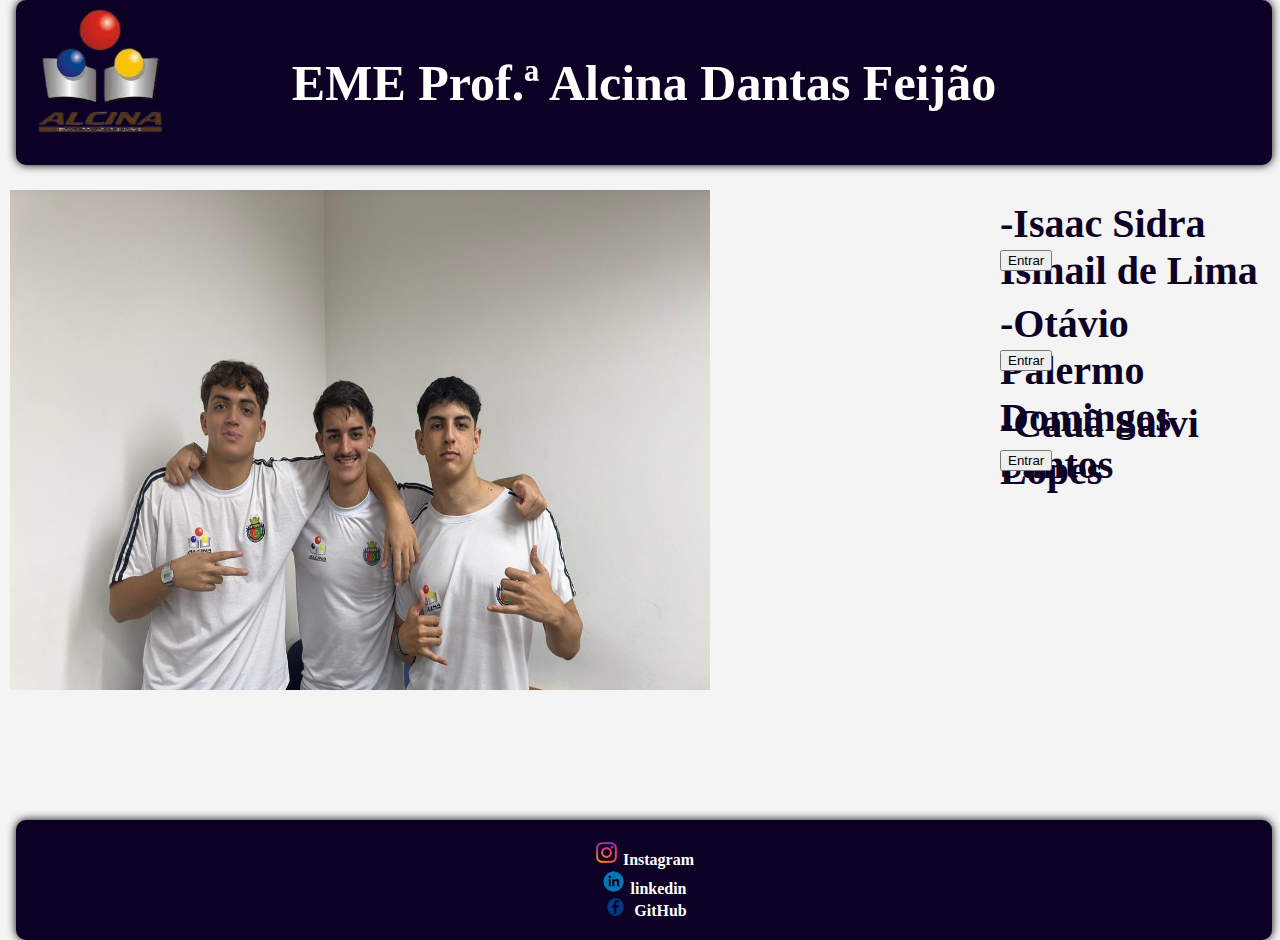
<file: index.html>
<!DOCTYPE html>
<!--
Data: 29/04
Nome:Isaac Sidra Ismail de Lima                              nº:  16    Turma: 3A
Nome:Otavio palermo                                          nº:  28
Nome:Caua Salvi Lopes                                        nº:  04
-->
<html lang="pt-BR">
<head>
    <meta charset="UTF-8">
    <meta name="viewport" content="width=device-width, initial-scale=1.0">
    <title>Portifolio</title>
    <link rel="stylesheet" href="styles.css">
</head>
<body>

    <header class="cabecalho">
        <h1>EME Prof.ª Alcina Dantas Feijão</h1>
    </header>

    <header>
        <img class="cabecalhoimg" src="img/cina.png">
    </header>

    <header>
        <img class="trioimg" src="img/trio.png">
    </header>

 
        <header>
    <h2 class="nomeI">-Isaac Sidra Ismail de Lima</h2>
    <a class="botaoI" href="portfolioI/index.html"><input type="button" value="Entrar"></a>
    </header>
 
    
   <header>
    <h2 class="nomeO">-Otávio Palermo Domingos Santos</h2>
    <a class="botaoO" href="portfolioO/index.html"><input type="button" value="Entrar"></a>
   </header>

   <header>
    <h2 class="nomeC">-Cauã Salvi Lopes</h2>
    <a class="botaoC" href="portfolioC/index.html"><input type="button" value="Entrar"></a>
   </header>



    <header class="rodape">
        <a href="https://www.instagram.com/emealcinadantasfeijao/"> <img src="img/instalogo.png" style="width: 25px; height: 25px;"> Instagram</a><br>
        <a href="https://www.facebook.com/emealcina/?locale=pt_BR"> <img src="img/linlogo.png" style="width: 25px; height: 25px;"> linkedin</a><br>
        <a href="https://br.linkedin.com/in/cpd-alcina-90472478"> <img src="img/facelogo.png" style="width: 29px; height: 18px;"> GitHub</a>
    </header>
</body>
</html>
</file>
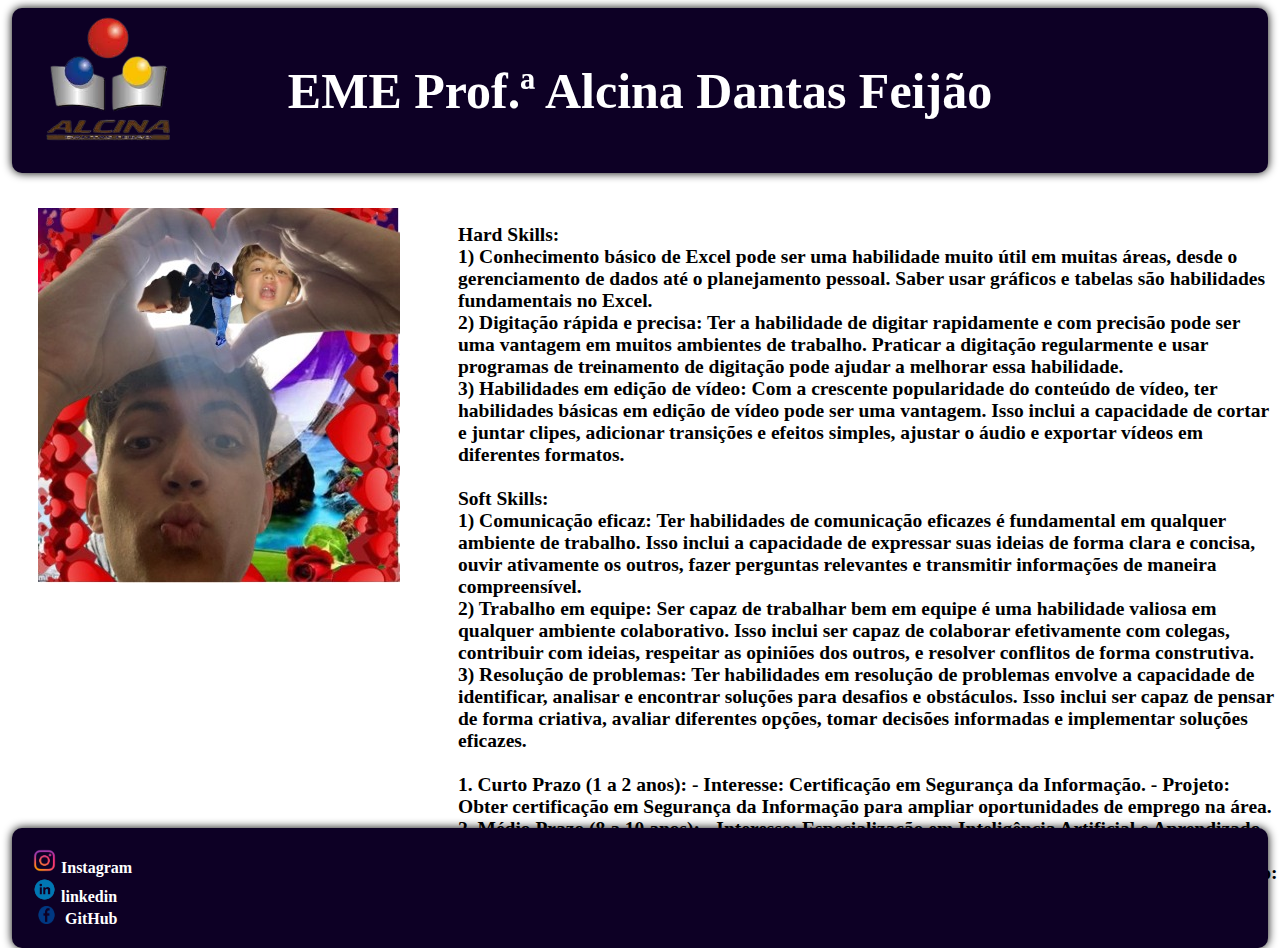
<file: portfolioI/index.html>
<!DOCTYPE html>
<!--
Data: 23/05
Nome:Isaac Sidra Ismail de Lima                              nº:  16    Turma: 3A
Nome:Otavio palermo                                          nº:  28
Nome:Caua Salvi Lopes                                        nº:  04
-->
<html lang="pt-BR">
<head>
    <meta charset="UTF-8">
    <meta name="viewport" content="width=device-width, initial-scale=1.0">
    <title>Portifolio</title>
    <link rel="stylesheet" href="styles.css">
</head>
<body>

    <header class="cabecalho">
        <h1>EME Prof.ª Alcina Dantas Feijão</h1>
    </header>

    <header>
        <img class="cabecalhoimg" src="../img/cina.png">
    </header>

    <header>
        <img class="imgi" src="img/fotoimagem.png">
    </header>

 <header class="txt1">
    <h2>Hard Skills:<br> 
        1) Conhecimento básico de Excel pode ser uma habilidade muito útil em muitas áreas, desde o gerenciamento de dados até o planejamento pessoal. Saber usar gráficos e tabelas são habilidades fundamentais no Excel.
       <br>2) Digitação rápida e precisa: Ter a habilidade de digitar rapidamente e com precisão pode ser uma vantagem em muitos ambientes de trabalho. Praticar a digitação regularmente e usar programas de treinamento de digitação pode ajudar a melhorar essa habilidade.
        <br>3) Habilidades em edição de vídeo: Com a crescente popularidade do conteúdo de vídeo, ter habilidades básicas em edição de vídeo pode ser uma vantagem. Isso inclui a capacidade de cortar e juntar clipes, adicionar transições e efeitos simples, ajustar o áudio e exportar vídeos em diferentes formatos.
        <br><br>
        Soft Skills:
        <br>1) Comunicação eficaz: Ter habilidades de comunicação eficazes é fundamental em qualquer ambiente de trabalho. Isso inclui a capacidade de expressar suas ideias de forma clara e concisa, ouvir ativamente os outros, fazer perguntas relevantes e transmitir informações de maneira compreensível.
        <br>2) Trabalho em equipe: Ser capaz de trabalhar bem em equipe é uma habilidade valiosa em qualquer ambiente colaborativo. Isso inclui ser capaz de colaborar efetivamente com colegas, contribuir com ideias, respeitar as opiniões dos outros, e resolver conflitos de forma construtiva.
        <br>3) Resolução de problemas: Ter habilidades em resolução de problemas envolve a capacidade de identificar, analisar e encontrar soluções para desafios e obstáculos. Isso inclui ser capaz de pensar de forma criativa, avaliar diferentes opções, tomar decisões informadas e implementar soluções eficazes. 
 <br><br>
        1. Curto Prazo (1 a 2 anos):
   - Interesse: Certificação em Segurança da Informação.
   - Projeto: Obter certificação em Segurança da Informação para ampliar oportunidades de emprego na área.

       <br> 2. Médio Prazo (8 a 10 anos):
   - Interesse: Especialização em Inteligência Artificial e Aprendizado de Máquina.
   - Projeto: Realizar cursos avançados para se tornar especialista em IA e ML.

       <br> 3. Longo Prazo (15 anos):
   - Interesse: Empreendedorismo em Tecnologia da Informação.
   - Projeto: Fundar uma empresa de tecnologia e liderar a inovação em soluções tecnológicas.
    </h2>
 </header>




    <header class="rodape">
        <a href="https://www.instagram.com/emealcinadantasfeijao/"> <img src="../img/instalogo.png" style="width: 25px; height: 25px;"> Instagram</a><br>
        <a href="https://www.facebook.com/emealcina/?locale=pt_BR"> <img src="../img/linlogo.png" style="width: 25px; height: 25px;"> linkedin</a><br>
        <a href="https://br.linkedin.com/in/cpd-alcina-90472478"> <img src="../img/facelogo.png" style="width: 29px; height: 18px;"> GitHub</a>
    </header>
</body>
</html>
</file>
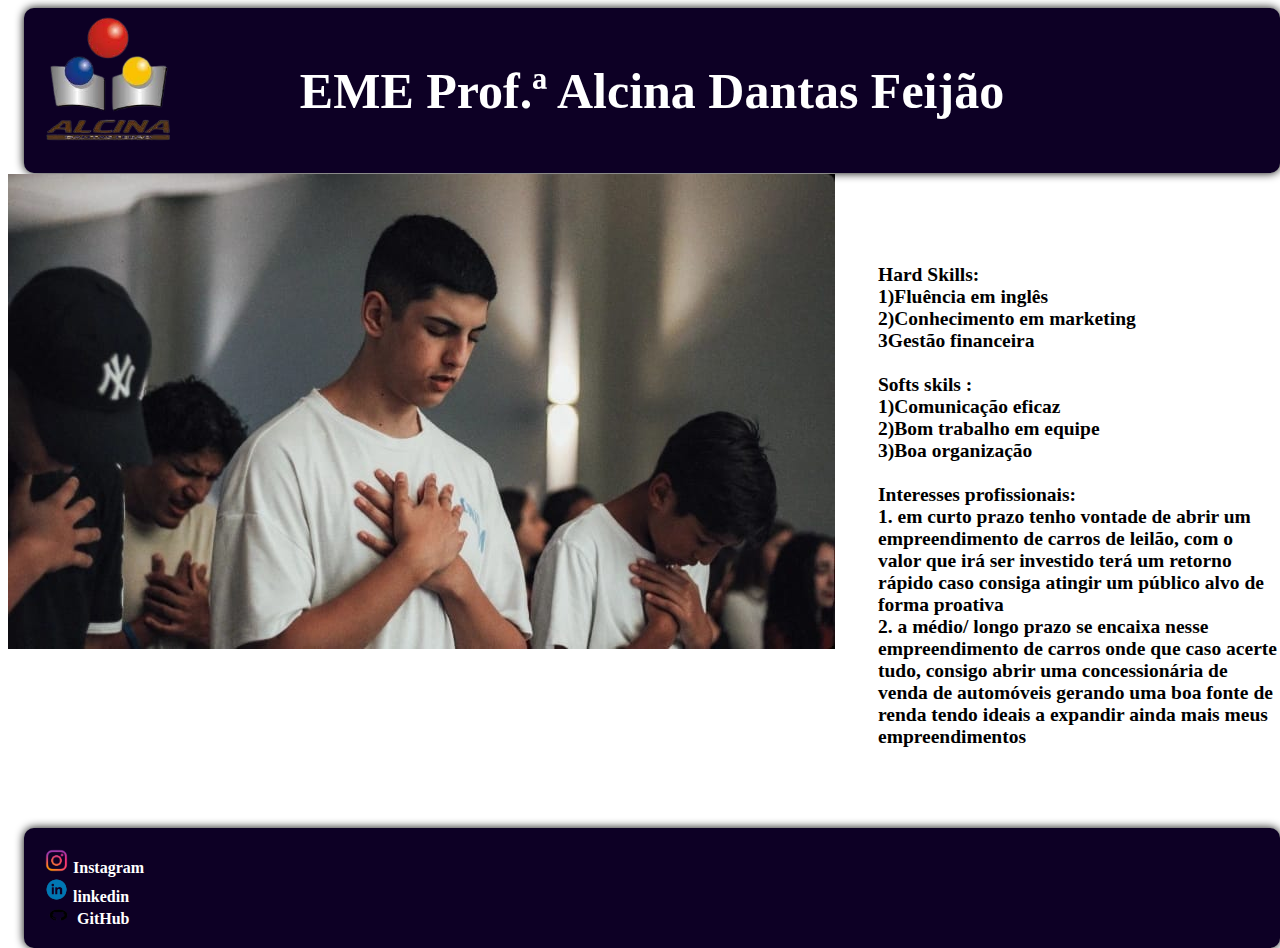
<file: portfolioO/index.html>
<!DOCTYPE html>
<!--
Data: 29/04
Nome:Isaac Sidra Ismail de Lima                              nº:  16    Turma: 3A
Nome:Otavio palermo                                          nº:  28
Nome:Caua Salvi Lopes                                        nº:  04
-->
<html lang="pt-BR">
<head>
    <meta charset="UTF-8">
    <meta name="viewport" content="width=device-width, initial-scale=1.0">
    <title>Portifolio</title>
    <link rel="stylesheet" href="styles.css">
</head>
<body>

    <header class="cabecalho">
        <h1>EME Prof.ª Alcina Dantas Feijão</h1>
    </header>

    <header>
        <img class="cabecalhoimg" src="../img/cina.png">
    </header>

    <header>
        <img class="imgO" src="img/otaviofoto.png">
    </header>

 <header class="txt1">
    <h2>Hard Skills:<br> 
1)Fluência em inglês<br>
2)Conhecimento em marketing<br> 
3Gestão financeira <br>
<br>
Softs skils :<br>
1)Comunicação eficaz<br> 
2)Bom trabalho em equipe<br> 
3)Boa organização<br><br> 

Interesses profissionais:<br> 

1. em curto prazo tenho vontade de abrir um empreendimento de carros de leilão, com o valor que irá ser investido terá um retorno rápido caso consiga atingir um público alvo de forma proativa 
<br>
2. a médio/ longo prazo se encaixa nesse empreendimento de carros onde que caso acerte tudo, consigo abrir uma concessionária de venda de automóveis gerando uma boa fonte de renda tendo ideais a expandir ainda mais meus empreendimentos
 </header>
 




    <header class="rodape">
        <a href="https://www.instagram.com/emealcinadantasfeijao/"> <img src="../img/instalogo.png" style="width: 25px; height: 25px;"> Instagram</a><br>
        <a href="https://www.facebook.com/emealcina/?locale=pt_BR"> <img src="../img/linlogo.png" style="width: 25px; height: 25px;"> linkedin</a><br>
        <a href="https://br.linkedin.com/in/cpd-alcina-90472478"> <img src="../img/gitlogo.png" style="width: 29px; height: 18px;"> GitHub</a>
    </header>
</body>
</html>
</file>
<file: styles.css>
body {
  font-family: "Roboto Slab", serif;
  margin: 0;
  padding: 0;
  box-sizing: border-box;
  background-color: #f4f4f4;
}

.cabecalho {
  color: white;
  text-align: center;
  font-style: italic;
  font-size: 25px;
  background-color: rgb(13, 0, 37);
  width: 95%;
  padding: 20px;
  border-radius: 10px;
  box-shadow: 0 0 10px rgb(0, 0, 0);
  position: absolute;
  font-family: "Roboto Slab", serif;
  font-style: normal;
  margin-left: 16px;
}

.cabecalhoimg {
  margin-left: 30px;
  width: 140px;
  height: 140px;
  position: absolute;
}

.trioimg {
  width: 700px;
  height: 500px;
  margin-left: 10px;
  margin-top: 190px;
  position: absolute;
}

.nomeI {
  margin-top: 200px;
  margin-left: 1000px;
  font-size: 40px;
  color: rgb(13, 0, 37);
  position: absolute;
}

.nomeO {
  margin-top: 300px;
  margin-left: 1000px;
  font-size: 40px;
  color: rgb(13, 0, 37);
  position: absolute;
}

.nomeC {
  margin-top: 400px;
  margin-left: 1000px;
  font-size: 40px;
  color: rgb(13, 0, 37);
  position: absolute;
}

.botaoI {
  margin-top: 250px;
  margin-left: 1000px;
  background-color: rgb(232 226 243 / 0%);
  width: 50px;
  height: 60px;
  position: absolute;
}


.botaoO {
  margin-top: 350px;
  margin-left: 1000px;
  background-color: rgb(232 226 243 / 0%);
  width: 50px;
  height: 60px;
  position: absolute;
}

.botaoC {
  margin-top: 450px;
  margin-left: 1000px;
  background-color: rgb(232 226 243 / 0%);
  width: 50px;
  height: 60px;
  position: absolute;
}

.rodape {
  background-color: rgb(13, 0, 37);
  width: 95%;
  padding: 20px;
  border-radius: 10px;
  box-shadow: 0 0 10px rgb(0, 0, 0);
  position: absolute;
  margin-left: 16px;
  margin-top: 820px;
  text-align: center;
}

a {
  text-decoration: none;
  color: rgb(255, 255, 255);
  font-weight: bold;
  transition: color 0.9s ease;
}

a:hover {
  color: #f0b3ff;
}

/* Responsividade */
@media (max-width: 1024px) {
  .nomeI, .nomeO, .nomeC {
      margin-left: 700px;
      font-size: 35px;
  }

  .trioimg {
      width: 90%;
      height: auto;
      margin-left: 5%;
  }
}

@media (max-width: 768px) {
  .nomeI, .nomeO, .nomeC {
      margin-left: 500px;
      font-size: 30px;
  }

  .botaoI, .botaoO, .botaoC {
      margin-left: 500px;
  }

  .cabecalhoimg, .trioimg {
      display: block;
      margin-left: auto;
      margin-right: auto;
  }

  .cabecalho {
      width: 100%;
      margin-left: 0;
  }

  .rodape {
      width: 100%;
      margin-left: 0;
      margin-top: 1000px;
  }
}

@media (max-width: 480px) {
  .nomeI, .nomeO, .nomeC {
      margin-left: 20px;
      font-size: 25px;
  }

  .botaoI, .botaoO, .botaoC {
      margin-left: 20px;
      width: 80px;
      height: 40px;
  }

  .trioimg {
      width: 100%;
      height: auto;
      margin-left: 0;
      margin-top: 150px;
  }

  .cabecalho {
      width: 100%;
      padding: 10px;
      margin-left: 0;
  }

  .rodape {
      width: 100%;
      padding: 10px;
      margin-left: 0;
      margin-top: 1100px;
  }
}
</file>
<file: portfolioI/styles.css>
.cabecalho {
  color: white;
  text-align: center;
  font-style: italic;
  font-size: 25px;
  background-color: rgb(13, 0, 37);
  width: 95%;
  padding: 20px;
  border-radius: 10px;
  box-shadow: 0 0 10px rgb(0, 0, 0);
  position: absolute;
  font-family: "Roboto Slab", serif;
  font-style: normal;   
  margin-left: 16px;
  left: 0; 
  right: 0; 
  margin-right: auto; 
  margin-left: auto;
}

.cabecalhoimg {
  margin-left: 30px;
  width: 140px;
  height: 140px;
  position: absolute;
}

.txt1 {
  position: absolute;
  margin-left: 450px;
  font-size: small;
  margin-top: 200px;
}

.rodape {
  background-color: rgb(13, 0, 37);
  width: 95%;
  padding: 20px;
  border-radius: 10px;
  box-shadow: 0 0 10px rgb(0, 0, 0);
  position: absolute;
  margin-left: 16px;
  margin-top: 820px;
  left: 0; 
  right: 0; 
  margin-right: auto; 
  margin-left: auto; 
}

.imgi {
  position: absolute;
  margin-top: 200px;
  margin-left: 30px;
}

a {
  text-decoration: none;
  color: rgb(255, 255, 255);
  font-weight: bold;
  transition: color 0.9s ease;
}

a:hover {
  color: #f0b3ff;
}

@media (max-width: 768px) {
  .cabecalho {
      font-size: 20px;
      padding: 15px;
      width: 90%;
  }

  .cabecalhoimg {
      width: 100px;
      height: 100px;
      margin-left: 10px;
  }

  .txt1 {
      margin-left: 0;
      text-align: center;
      margin-top: 180px;
      width: 100%;
  }

  .rodape {
      width: 90%;
      margin-top: 600px;
      padding: 15px;
  }

  .imgi {
      margin-top: 180px;
      margin-left: 10px;
  }
}

@media (max-width: 480px) {
  .cabecalho {
      font-size: 18px;
      padding: 10px;
      width: 85%;
  }

  .cabecalhoimg {
      width: 80px;
      height: 80px;
      margin-left: 5px;
  }

  .txt1 {
      font-size: smaller;
      margin-left: 0;
      text-align: center;
      margin-top: 160px;
      width: 100%;
  }

  .rodape {
      width: 85%;
      margin-top: 500px;
      padding: 10px;
  }

}
</file>
<file: portfolioO/styles.css>
.cabecalho{
    color: white;
    text-align: center;
    font-style: italic;
    font-size: 25px;
    background-color: rgb(13, 0, 37);
    width: 95%;
    padding: 20px;
    border-radius: 10px;
    box-shadow: 0 0 10px rgb(0, 0, 0);
    position: absolute;
    font-family: "Roboto Slab", serif;
    font-style: normal;   
    margin-left: 16px;
  }
  
  .cabecalhoimg{
  margin-left: 30px;
  width: 140px;
  height: 140px;
  position: absolute;
  } 

  
.rodape{
    background-color: rgb(13, 0, 37);
    width: 95%;
    padding: 20px;
    border-radius: 10px;
    box-shadow: 0 0 10px rgb(0, 0, 0);
    position: absolute;
    margin-left: 16px;
    margin-top: 820px;
  }
  
  a{
    text-decoration: none;
    color: rgb(255, 255, 255);
    font-weight: bold;
    transition: color 0.9s ease;
  }
  
  a:hover {
    color: #f0b3ff;
  }

  .imgO{
    position: absolute;
    margin-top: 13%;
  }

  
  .txt1 {
    position: absolute;
    margin-left: 870px;
    font-size: small;
    margin-top: 240px;
  }
  
/* Responsividade */
@media (max-width: 1024px) {
  .nomeI, .nomeO, .nomeC {
      margin-left: 700px;
      font-size: 35px;
  }

  .trioimg {
      width: 90%;
      height: auto;
      margin-left: 5%;
  }
}

@media (max-width: 768px) {
  .nomeI, .nomeO, .nomeC {
      margin-left: 500px;
      font-size: 30px;
  }

  .botaoI, .botaoO, .botaoC {
      margin-left: 500px;
  }

  .cabecalhoimg, .trioimg {
      display: block;
      margin-left: auto;
      margin-right: auto;
  }

  .cabecalho {
      width: 100%;
      margin-left: 0;
  }

  .rodape {
      width: 100%;
      margin-left: 0;
      margin-top: 1000px;
  }
}

@media (max-width: 480px) {
  .nomeI, .nomeO, .nomeC {
      margin-left: 20px;
      font-size: 25px;
  }

  .botaoI, .botaoO, .botaoC {
      margin-left: 20px;
      width: 80px;
      height: 40px;
  }

  .trioimg {
      width: 100%;
      height: auto;
      margin-left: 0;
      margin-top: 150px;
  }

  .cabecalho {
      width: 100%;
      padding: 10px;
      margin-left: 0;
  }

  .rodape {
      width: 100%;
      padding: 10px;
      margin-left: 0;
      margin-top: 1100px;
  }

}
</file>
